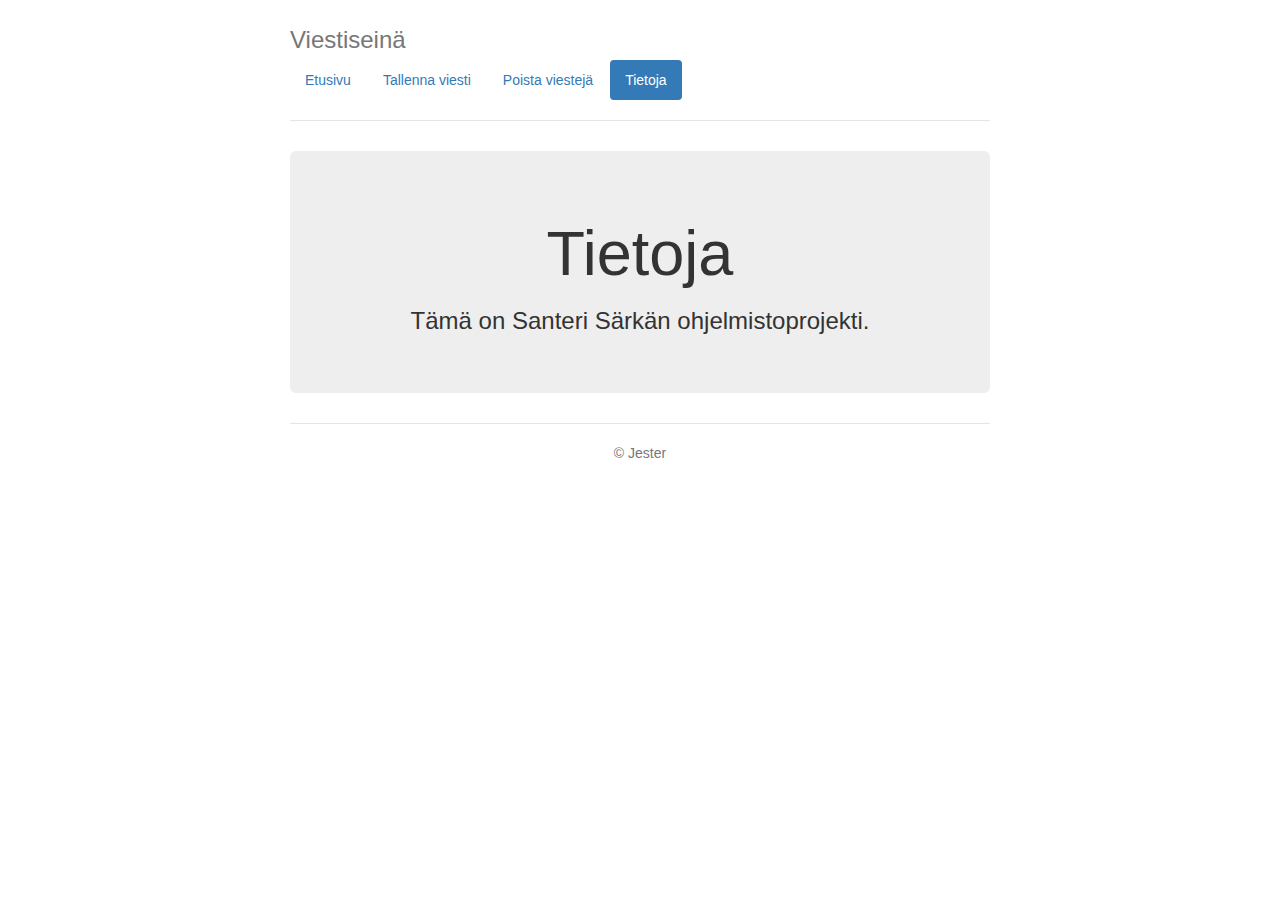
<file: about.html>
<!DOCTYPE html>
<html lang="fi">
  <head>
    <meta charset="utf-8">
    <meta http-equiv="X-UA-Compatible" content="IE=edge">
    <meta name="viewport" content="width=device-width, initial-scale=1">
    <!-- The above 3 meta tags *must* come first in the head; any other head content must come *after* these tags -->
    <meta name="description" content="">
    <meta name="author" content="">
    <link rel="icon" href="">

    <title>Viestiseinä</title>

    <!-- Bootstrap core CSS -->
    <link href="./css/bootstrap.min.css" rel="stylesheet">

    <!-- Custom styles for this template -->
    <link href="./css/custom.css" rel="stylesheet">

    <!-- HTML5 shim and Respond.js for IE8 support of HTML5 elements and media queries -->
    <!--[if lt IE 9]>
      <script src="https://oss.maxcdn.com/html5shiv/3.7.3/html5shiv.min.js"></script>
      <script src="https://oss.maxcdn.com/respond/1.4.2/respond.min.js"></script>
    <![endif]-->
  </head>

  <body>

    <div class="container">
      <div class="header clearfix">
        <h3 class="text-muted"> Viestiseinä </h3>
        <nav>
          <ul class="nav nav-pills pull-left">
            <li role="presentation"><a href="index.php">Etusivu</a></li>
            <li role="presentation"><a href="create.php">Tallenna viesti</a></li>
            <li role="presentation"><a href="myOwn.php">Poista viestejä</a></li>
            <li role="presentation" class="active"><a href="#">Tietoja</a></li>
          </ul>
        </nav>

      </div>

      <div class="jumbotron">
        <h1>Tietoja</h1>
        <h3>Tämä on Santeri Särkän ohjelmistoprojekti.</h3>
      </div>



      <footer class="footer">
        <div align="center">
          <p>&copy; Jester </p>
        </div>
      </footer>

    </div> <!-- /container -->
  </body>

</html>
</file>
<file: css/custom.css>
/* Space out content a bit */
body {
  padding-top: 20px;
  padding-bottom: 20px;
}

/* Everything but the jumbotron gets side spacing for mobile first views */
.header,
.marketing,
.footer {
  padding-right: 15px;
  padding-left: 15px;
}

/* Custom page header */
.header {
  padding-bottom: 20px;
  border-bottom: 1px solid #e5e5e5;
}
/* Make the masthead heading the same height as the navigation */
.header h3 {
  margin-top: 0;
  margin-bottom: 0;
  line-height: 40px;
}

/* Custom page footer */
.footer {
  padding-top: 19px;
  color: #777;
  border-top: 1px solid #e5e5e5;
}

/* Customize container */
@media (min-width: 768px) {
  .container {
    max-width: 730px;
  }
}
.container-narrow > hr {
  margin: 30px 0;
}

/* Main marketing message and sign up button */
.jumbotron {
  text-align: center;
  border-bottom: 1px solid #e5e5e5;
}

}
.btn-success {
  padding: 10px !important;
  font-size: 21px;
}

input .btn-info {
  font-size: 18px !important;
  padding: 0px !important;
}

/* Supporting marketing content */
.marketing {
  margin: 40px 0;
}
.marketing p + h4 {
  margin-top: 28px;
}

/* Responsive: Portrait tablets and up */
@media screen and (min-width: 768px) {
  /* Remove the padding we set earlier */
  .header,
  .marketing,
  .footer {
    padding-right: 0;
    padding-left: 0;
  }
  /* Space out the masthead */
  .header {
    margin-bottom: 30px;
  }
  /* Remove the bottom border on the jumbotron for visual effect */
  .jumbotron {
    border-bottom: 0;
  }
}

form {
  padding-left: 30px !important;
}

h4 {
  padding-bottom: 10px;
}
.row {
  margin: 10px;
}
.break {
  background-color: red;
}
</file>
